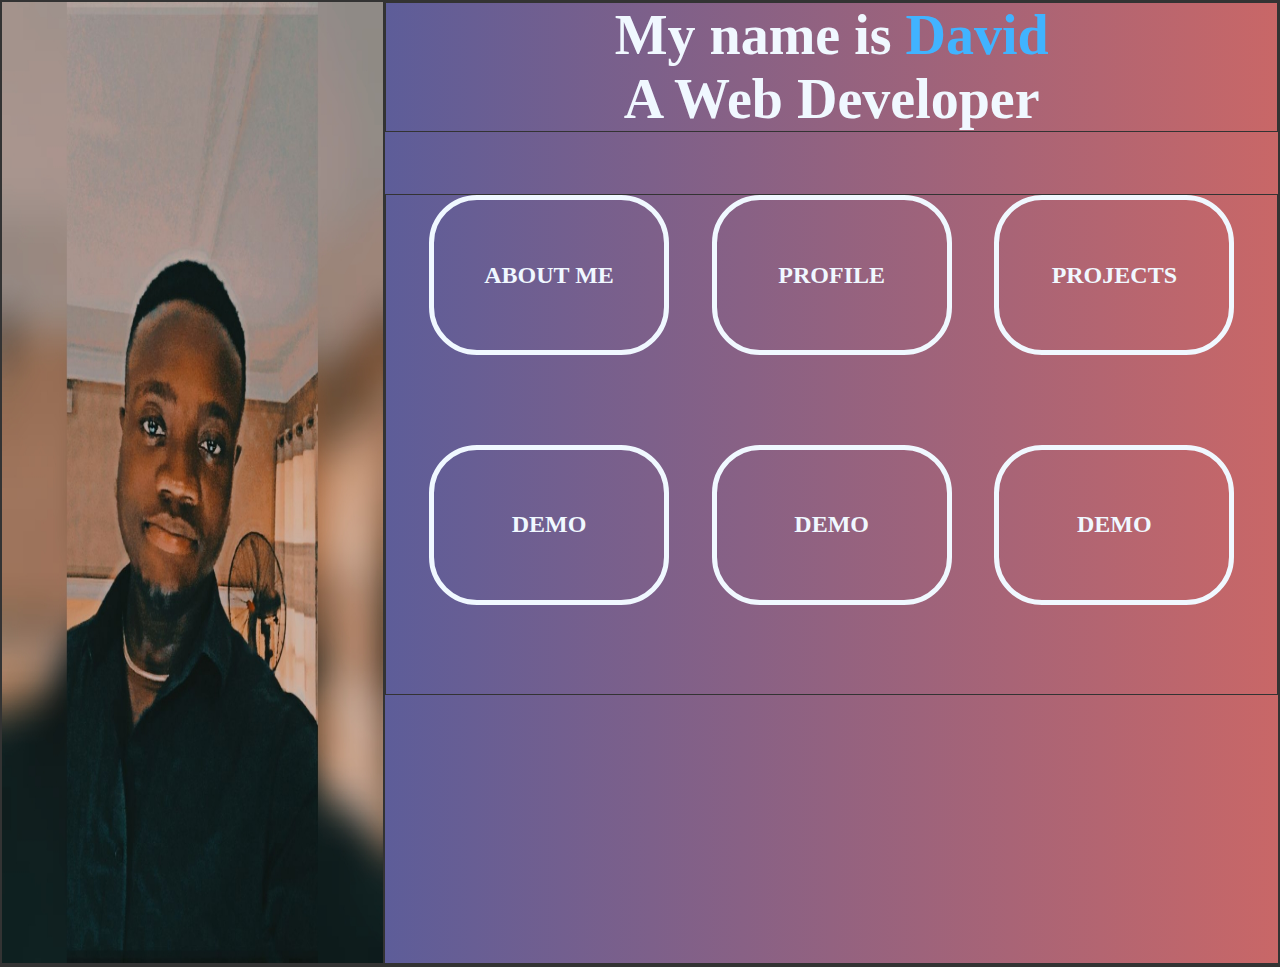
<file: index.html>
<!DOCTYPE html>
<html lang="en">

<head>
    <meta charset="UTF-8">
    <meta http-equiv="X-UA-Compatible" content="IE=edge">
    <meta name="viewport" content="width=device-width, initial-scale=1.0">
    <title>Document</title>
    <link rel="stylesheet" href="./index.css">
</head>

<body>

    <div class="container1" id="homepage">
        <div class="image">
            <img src="./Polish_20221208_224541930.jpg" alt="my Image">
        </div>
        <div class="content">
            <header>
                <div class="header">
                    <h1>My name is <span class="name">David</span><br>A Web Developer</h1>
                </div>
            </header>
            <main>
                <div class="tabs">
                    <ul>
                        <a href="./about.html">ABOUT ME</a>
                        <a href="./profile.html">PROFILE</a>
                        <a href="./projects.html">PROJECTS</a>
                    </ul>
                    <ul>
                        <a href="#">DEMO</a>
                        <a href="#">DEMO</a>
                        <a href="#">DEMO</a>
                    </ul>
                </div>
            </main>
            <footer>

            </footer>
        </div>

    </div>
    <div class="container2" id="about">

    </div>
    <script src="./index.js"></script>
</body>

</html>
</file>
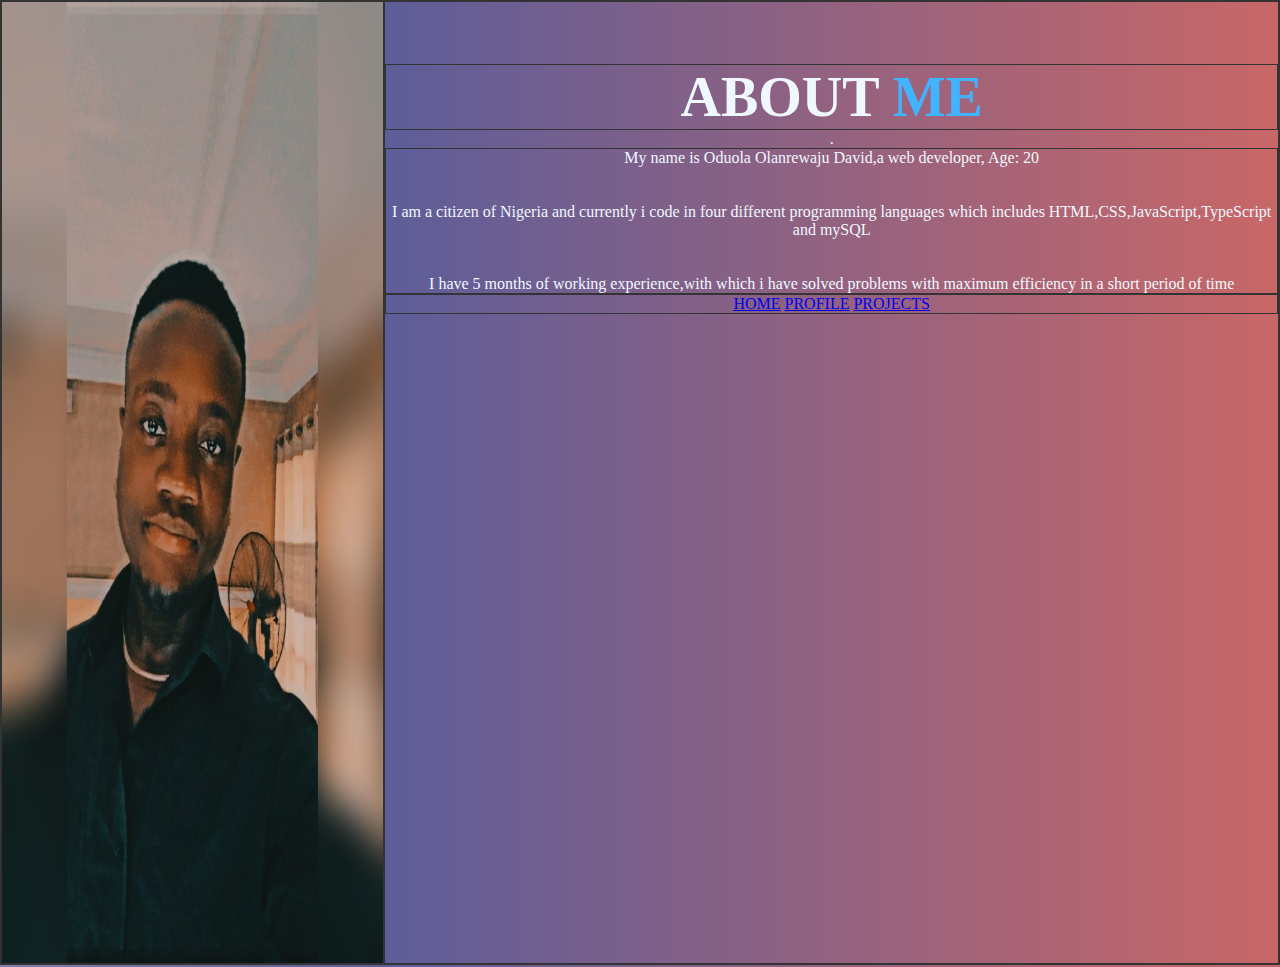
<file: about.html>
<!DOCTYPE html>
<html lang="en">

<head>
    <meta charset="UTF-8">
    <meta http-equiv="X-UA-Compatible" content="IE=edge">
    <meta name="viewport" content="width=device-width, initial-scale=1.0">
    <title>Document</title>
    <link rel="stylesheet" href="./index.css">
</head>

<body id="aboutbody">
    <div class="container1" id="aboutimg">
        <div class="image">
            <img src="./Polish_20221208_224541930.jpg" alt="my Image">
        </div>
        <div class="content">
            <header>

            </header>
            <main class="aboutmain">
                <div>
                    <h1>ABOUT <span class="name">ME</span></h1>
                </div>.
                <div class="aboutmep">
                    <p id="aboutme">My name is Oduola Olanrewaju David,a web developer, Age: 20 <br><br><br> I am a citizen of Nigeria and currently i code in four different programming languages which includes HTML,CSS,JavaScript,TypeScript and mySQL
                        <br><br><br> I have 5 months of working experience,with which i have solved problems with maximum efficiency in a short period of time</p>
                </div>

            </main>
            <footer>
                <div class="abouttabs">
                    <a href="./index.html">HOME</a>
                    <a href="./profile.html">PROFILE</a>
                    <a href="./projects.html">PROJECTS</a>
                    <a href="#"></a>
                    <a href="#"></a>
                </div>
            </footer>
</body>

</html>
</file>
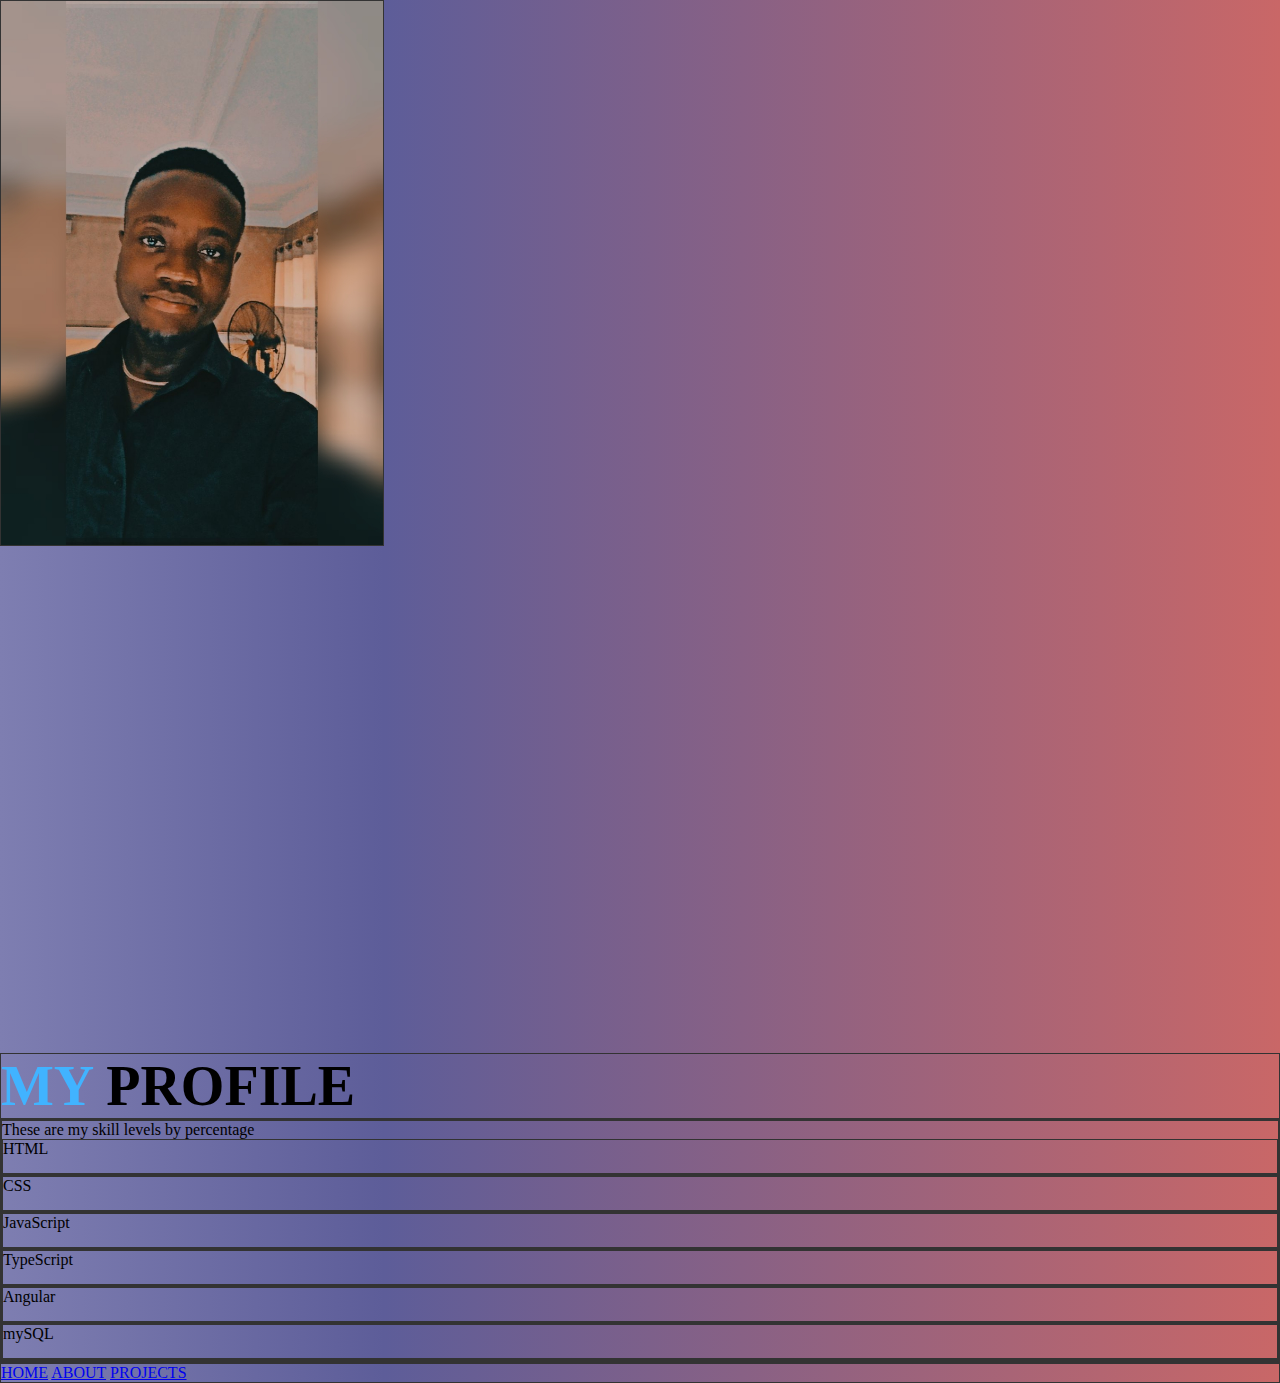
<file: profile.html>
<!DOCTYPE html>
<html lang="en">

<head>
    <meta charset="UTF-8">
    <meta http-equiv="X-UA-Compatible" content="IE=edge">
    <meta name="viewport" content="width=device-width, initial-scale=1.0">
    <title>Document</title>
    <link rel="stylesheet" href="./index.css">
</head>

<body class="profilebody">
    <header class="image">
        <div>
            <img src="./Polish_20221208_224541930.jpg" alt="my Image">
        </div>
    </header>
    <main class="profilemain">
        <div class="skillsintro">
            <h1><span class="name">MY</span> PROFILE</h1>
        </div>

        <div class="profilecontent">
            <div class="skillcontainers">
                <p>These are my skill levels by percentage </p>
                <div>HTML <pre>  </pre>
                    <div class="percentage" id="html"></div>
                </div>
                <div>CSS <pre>  </pre>
                    <div class="percentage" id="css"></div>
                </div>
                <div>JavaScript <pre>  </pre>
                    <div class="percentage" id="js"></div>
                </div>
                <div>TypeScript <pre>  </pre>
                    <div class="percentage" id="ts"></div>
                </div>
                <div>Angular <pre>  </pre>
                    <div class="percentage" id="angular"></div>
                </div>
                <div>mySQL <pre>  </pre>
                    <div class="percentage" id="sql"></div>
                </div>
            </div>
        </div>


        <div class="abouttabs" id="abouttab">
            <a href="./index.html">HOME</a>
            <a href="./about.html">ABOUT</a>
            <a href="./projects.html">PROJECTS</a>
            <a href="#"></a>
            <a href="#"></a>
        </div>

    </main>
    <script src="./index.js"></script>
</body>

</html>
</file>
<file: index.css>
* {
    margin: 0;
    padding: 0;
    box-sizing: border-box;
}

div {
    border: solid #333 1px;
}

body {
    background: linear-gradient(to right, rgb(126, 126, 177) 0%, rgb(93, 93, 153) 30%, rgb(201, 103, 103));
}

.container1 {
    color: aliceblue;
    display: flex;
    flex-direction: row;
    text-align: center;
}

.image {
    width: 30%;
    height: 107vh;
}

img {
    width: 100%;
    height: 100%;
}

.content {
    width: 70%;
    min-height: 50vh;
}

header,
main,
footer {
    display: flex;
    flex-direction: column;
}

header {
    margin-bottom: 7%;
}

h1 {
    font-size: 3.5rem;
}

.name {
    color: rgb(65, 179, 255);
}

.tabs ul {
    display: flex;
    flex-direction: row;
    justify-content: space-evenly;
    margin-bottom: 10%;
}

.tabs a {
    border: solid aliceblue 5px;
    border-radius: 3rem;
    width: 15rem;
    height: 10rem;
    display: flex;
    justify-content: center;
    align-items: center;
    text-decoration: none;
    color: inherit;
    font-size: 1.5rem;
    transition: transform 1s;
    font-weight: 900;
}

.tabs ul :hover {
    transform: scale(1.1);
    background-color: aliceblue;
    background-clip: text;
    color: rgb(76, 160, 132);
}

@keyframes transitionIn {
    from {
        opacity: 0;
        transform: rotateX(-10deg);
    }
    to {
        opacity: 1;
        transform: rotateX(0);
    }
}

.content {
    animation: transitionIn 0.75s;
}

.class {
    animation: transitionIn 1s;
}


/* max-width: 800px */

@media only screen and (max-width: 800px) {
    .container1 {
        flex-direction: column;
    }
    .image {
        width: 100%;
        height: 80vh;
        margin-top: 10%;
        display: flex;
        justify-content: center;
    }
    img {
        width: 60%;
    }
    h1 {
        font-size: 2.5rem;
    }
    .content {
        width: 100%;
    }
    .tabs ul {
        display: flex;
        flex-direction: column;
        justify-content: space-evenly;
        align-items: center;
    }
}
</file>
